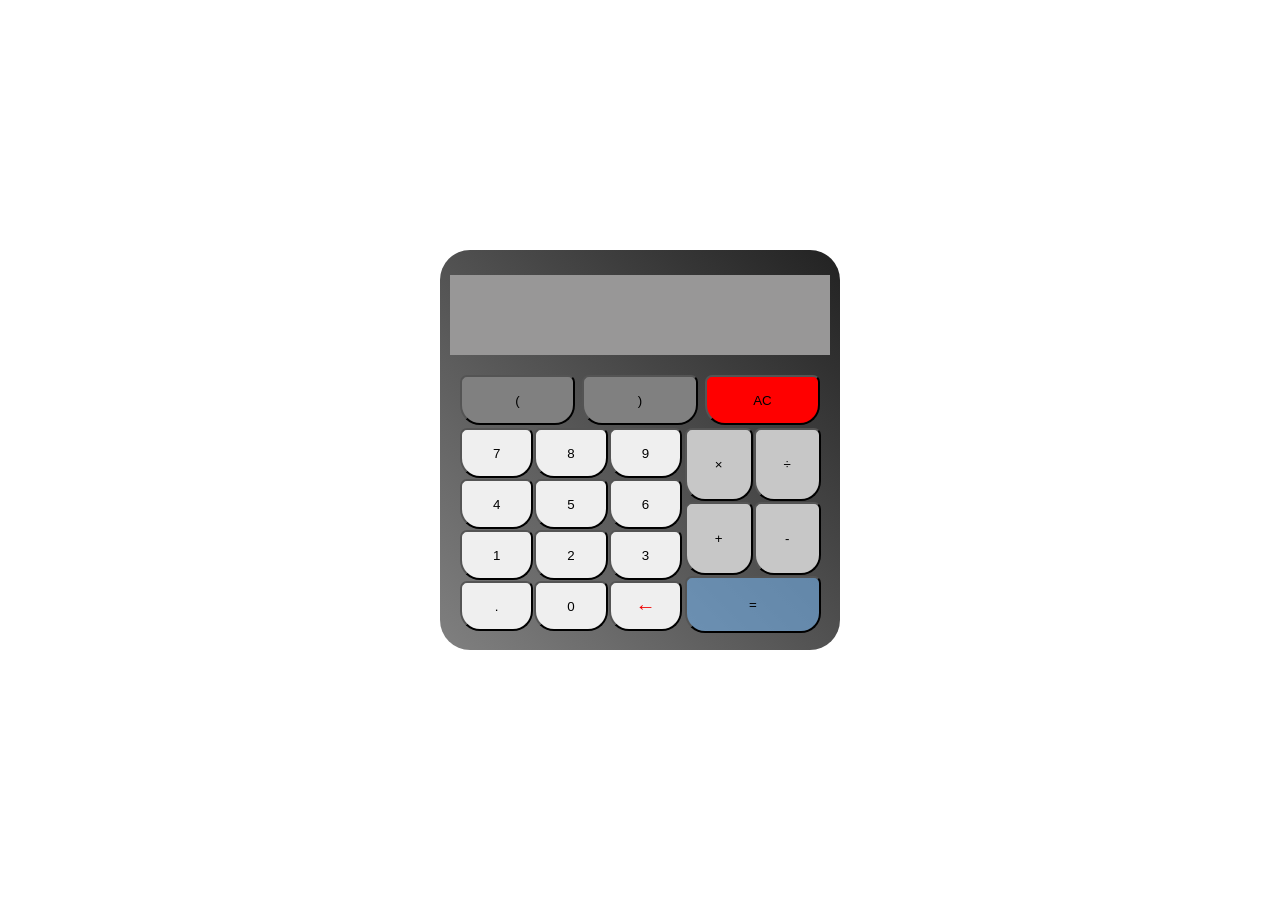
<file: index.htm>
<!DOCTYPE html>
<html lang="en">
<head>
			<meta charset="UTF-8">
			<meta name="viewport" content="width=device-width, initial-scale=1.0"/>
			<title>Calculator</title>
			<link rel="stylesheet" href="c.css">
			<link rel="icon" href="calc.png" type="image/icon type">
</head>
<body>
			<div id="container">
						<div id="screen">
									<div id="typed">
												<div id="numField"></div>
												<div id="result">
															
												</div>
									</div>
						</div>
						
						<div id="btnContainer">
									
							<div id="support">
									<button class="button" id="bracket1" onclick="push('('), show('('), addMul('*(')">(</button>
									<button class="button" id="bracket2" onclick="push(')'), show(')')">)</button>
									<button class="button" id="AC" onclick="cc()">AC</button>
							</div>
									
							<div id="numbers">
									<button class="button int" id="7" onclick="push(7), show(7)">7</button>
									<button class="button int" id="8" onclick="push(8), show(8)">8</button>
									<button class="button int" id="9" onclick="push(9), show(9)">9</button>
									<button class="button int" id="4" onclick="push(4), show(4)">4</button>
									<button class="button int" id="btn" onclick="push(5), show(5)">5</button>
									<button class="button int" id="btn" onclick="push(6), show(6)">6</button>
									<button class="button int" id="btn" onclick="push(1), show(1)">1</button>
									<button class="button int" id="btn" onclick="push(2), show(2)">2</button>
									<button class="button int" id="btn" onclick="push(3), show(3)">3</button>
									<button class="button" id="point" onclick="push('.'), show('.')">.</button>
									<button class="button int" id="btn" onclick="push(0), show(0)">0</button>
									<button class="button" id="del" onclick="del()">←</button>
							</div>
									
							<div id="operators">
									<button class="button op" id="multiply" onclick="push('*'), show('×'), noEffect()">×</button>
									<button class="button op" id="divide" onclick="push('/'), show('÷')">÷</button>
									<button class="button op" id="add" onclick="push('+'), show('+')">+</button>
									<button class="button op" id="subtract" onclick="push('-'), show('-')">-</button>
									<button class="button" id="equal" onclick="result()">=</button>
						</div>
				</div>
						<div id="store"></div>
			</div>
			
			
			<div id="sower"></div>
			
			
			<script src="j.js"></script>
			<script>
						function cc() {
									res.innerHTML=""
									numField.innerHTML=""
									store.innerHTML=""
						}
						
						function cc2() {
									res.innerHTML=""
									numField.innerHTML=""
									store.innerHTML=""
									numField.innerHTML=num
									store.innerHTML=num
						}
			</script>
</body>
</html>
</file>
<file: c.css>
*{
			margin:0;
}
body{
			text-align: center;
			/*background: red;*/
}

#container{
			width:90vw;
			max-width: 400px;
			border-radius: 30px;
			box-sizing: border-box;
			background: linear-gradient(to left bottom, #222222, gray);
			/*background: linear-gradient(to bottom right, #dddddd, gray);*/
			height: 400px;
			margin: calc(50vh - 200px) auto auto auto;
			padding: 25px 0;
}

#screen{
			/*background: red;*/
			text-align: center;
			margin-bottom: 20px;
}
			
#typed{
			width:95%;
			height: 5rem;
			background: #989797;
			margin: auto;
}

#numField{
			/*background: green;*/
			text-align: left;
			font-size:25px;
			height: 3rem;
			overflow: scroll;
}
#result{
			text-align: right;
}


#btnContainer{
			/*background: red;*/
			width: 90%;
			margin: auto;
			display:grid;
			grid-template-columns:20% 20% 20% 20% ;
			grid-gap:3px;
			box-sizing:border-box;
}
.button{
			height:50px;
			/*display:none;*/
			/*background: red;*/
			box-sizing:border-box;
			border-top-left-radius: 7px;
			border-top-right-radius: 7px;
			border-bottom-left-radius: 20px;
			border-bottom-right-radius: 20px;
}
#support{
			/*background: blue;*/
			/*width: 96%;*/
			grid-column:1/6;
			display:grid;
			grid-gap:1px;
			grid-template-columns:32% 32% 32%;
			justify-content: space-between;
}
#numbers{
			/*background: purple;*/
			/*width: 96%;*/
			grid-column:1/4;
			display:grid;
			grid-gap:1px;
			grid-template-columns:33% 33% 33%;
			justify-content: space-between;
}
#operators{
			/*background: green;*/
			/*width: 96%;*/
			grid-column:4/6;
			display:grid;
			grid-gap:1px;
			grid-template-columns:50% 50%;
			grid-template-rows:36% 36% 28%;
			justify-content: space-between;
}
#operators .button{
			height: 100%;
}
#equal{
			grid-column:1/3;
}


#AC{
			background: red;
}
#AC:hover{
			background: #ee2222;
}
#AC:active{
			background: firebrick;
}

#bracket1, #bracket2{
			background: gray;
}
#bracket1:hover, #bracket2:hover{
			background: #858585;
}
#bracket1:active, #bracket2:active{
			background: #777;
}

#equal{
			background: #74b0e899;
}
#equal:hover{
			background: #74b0e8b8;
}
#equal:active{
			background: #74b0e8e2;
}


.button{
			transition: 100ms;
}
.button:hover{
			background: #e8e8e8;
}
.button:active{
			background: #b0b0b0;
			font-size: 110%;
}

#del{
			color: #ef0000;
			font-size: 20px;
}
#del:hover{
			background: #e8e8e8;
}
#del:active{
			background: #b0b0b0;
}


.op{
			background: #c7c7c7;
}
.op:hover{
			background: #b7b7b7;
}
.op:active{
			background: #999;
}

#store{
			display:none;
}
</file>
